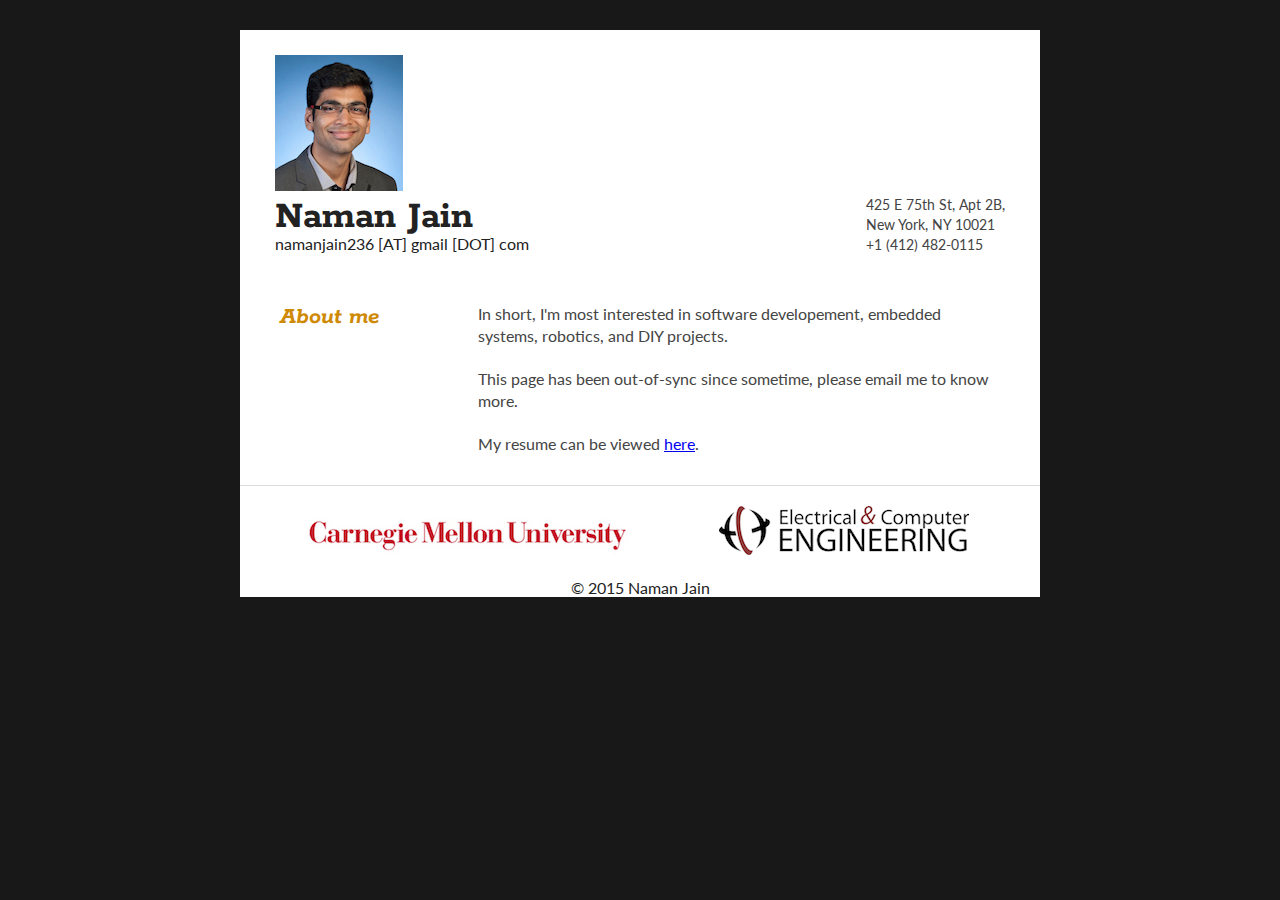
<file: index.html>
<!DOCTYPE html>
<html>
<head>
<title>Naman Jain</title>

<meta name="viewport" content="width=device-width"/>
<meta name="description" content="Naman Jain"/>
<meta charset="UTF-8"> 

<link type="text/css" rel="stylesheet" href="style.css">
<link href='http://fonts.googleapis.com/css?family=Rokkitt:400,700|Lato:400,300' rel='stylesheet' type='text/css'>

<!--[if lt IE 9]>
<script src="//html5shiv.googlecode.com/svn/trunk/html5.js"></script>
<![endif]-->
</head>
<body id="top">
<div id="cv">
	<div class="mainDetails">
		<div id="potrait">
			<img src="pic.jpg" alt="Naman Jain" />
		</div>
		
		<div id="name">
			<h1>Naman Jain</h1>
			<l>namanjain236 [AT] gmail [DOT] com</a></l>
			<!-- <h2>MS in Electrical and Computer Engineering</h2> -->
		</div>
		
		<div id="contactDetails">
			<ul>
				<!-- <li> Address: </li> -->
				<li>425 E 75th St, Apt 2B,</li>
				<li>New York, NY 10021</li>
				<li>+1 (412) 482-0115</li>
				<li><script src="//platform.linkedin.com/in.js" type="text/javascript"></script>
<script type="IN/MemberProfile" data-id="https://www.linkedin.com/in/namanjain236" data-format="hover" data-related="false"></script></li>
			</ul>
		</div>

		<div class="clear"></div>
	</div>
	
	<div id="mainArea">
		<section>
			<article>
				<!-- <p><strong>Actively seeking a full-time position in systems software and computer architecture design.</strong></p>  -->
					
				<div class="sectionTitle">
					<h1>About me</h1>
				</div>
				
				<div class="sectionContent">
					<p>In short, I'm most interested in software developement, embedded systems, robotics, and DIY projects.</p>
					<p>This page has been out-of-sync since sometime, please email me to know more.</p>
				</div>

				<div class="sectionContent">
					<p>My resume can be viewed <a href='resume.pdf'>here</a>.</p>
				</div>

			</article>
			<div class="clear"></div>
		</section>
	</div>
	<section>
			<article>
				&nbsp;&nbsp;&nbsp;&nbsp;&nbsp;&nbsp;&nbsp;&nbsp;&nbsp;&nbsp;&nbsp;&nbsp;&nbsp;&nbsp;&nbsp;&nbsp;
				<img src="Carnegie_Mellon.jpg" alt="Carnegie Mellon" />
			<!-- <div id="imageOnRight"> -->
				&nbsp;&nbsp;&nbsp;&nbsp;&nbsp;&nbsp;&nbsp;&nbsp;&nbsp;&nbsp;
				&nbsp;&nbsp;&nbsp;&nbsp;&nbsp;&nbsp;&nbsp;&nbsp;&nbsp;&nbsp;
				<img src="ECE_Red_Black.png" alt="Carnegie Mellon ECE"/>
			<!-- </div> -->
			</article>
			<div class="clear"></div>
		</section>
	<p>
	<p>
	<div style="text-align: center" style="font-family:Verdana">
    	© 2015 Naman Jain
	</div>
</div>

<script type="text/javascript">
var gaJsHost = (("https:" == document.location.protocol) ? "https://ssl." : "http://www.");
document.write(unescape("%3Cscript src='" + gaJsHost + "google-analytics.com/ga.js' type='text/javascript'%3E%3C/script%3E"));
</script>
<script type="text/javascript">
var pageTracker = _gat._getTracker("UA-3753241-1");
pageTracker._initData();
pageTracker._trackPageview();
</script>

<!-- Start of StatCounter Code for Default Guide -->
<script type="text/javascript">
var sc_project=10226863; 
var sc_invisible=1; 
var sc_security="ea2f2b03"; 
var scJsHost = (("https:" == document.location.protocol) ?
"https://secure." : "http://www.");
document.write("<sc"+"ript type='text/javascript' src='" +
scJsHost+
"statcounter.com/counter/counter.js'></"+"script>");
</script>
<noscript><div class="statcounter"><a title="click tracking"
href="http://statcounter.com/" target="_blank"><img
class="statcounter"
src="http://c.statcounter.com/10226863/0/ea2f2b03/1/"
alt="click tracking"></a></div></noscript>
<!-- End of StatCounter Code for Default Guide -->

</body>
</html>
</file>
<file: style.css>
html,body,div,span,object,iframe,h1,h2,h3,h4,h5,h6,p,blockquote,pre,abbr,address,cite,code,del,dfn,em,img,ins,kbd,q,samp,small,strong,sub,sup,var,b,i,dl,dt,dd,ol,ul,li,fieldset,form,label,legend,table,caption,tbody,tfoot,thead,tr,th,td,article,aside,canvas,details,figcaption,figure,footer,header,hgroup,menu,nav,section,summary,time,mark,audio,video {
border:0;
font-size:100%;
margin:0;
padding:0;
vertical-align:baseline;
}
/*font:inherit;*/

article,aside,details,figcaption,figure,footer,header,hgroup,menu,nav,section {
display:block;
}

html, body {background: #181818; font-family: 'Lato', helvetica, arial, sans-serif; font-size: 16px; color: #222;}

.clear {clear: both;}

p {
	font-size: 1em;
	line-height: 1.4em;
	margin-bottom: 20px;
	color: #444;
	text-align: left;
}

#cv {
	width: 90%;
	max-width: 800px;
	background: #ffffff;
	margin: 30px auto;
}

.mainDetails {
	padding: 25px 35px;
	border-bottom: 2px solid #ffffff;
	background: #ffffff;
}

#name h1 {
	font-size: 2.5em;
	font-weight: 700;
	font-family: 'Rokkitt', Helvetica, Arial, sans-serif;
	margin-bottom: -6px;
}

#name h2 {
	font-size: 2em;
	margin-left: 2px;
	font-family: 'Rokkitt', Helvetica, Arial, sans-serif;
}

#mainArea {
	padding: 0 40px;
}

#headshot {
	width: 12.5%;
	float: left;
	margin-right: 30px;
}

#headshot img {
	width: 100%;
	height: auto;
	-webkit-border-radius: 50px;
	border-radius: 50px;
}

#name {
	float: left;
}

#imageOnRight {
	float: right;
}

#contactDetails {
	float: right;
}

#contactDetails ul {
	list-style-type: none;
	font-size: 0.9em;
	margin-top: 2px;
}

#contactDetails ul li {
	margin-bottom: 3px;
	color: #444;
}

/*#contactDetails ul li a, a[href^=tel] {
	color: #444; 
	text-decoration: none;
	-webkit-transition: all .3s ease-in;
	-moz-transition: all .3s ease-in;
	-o-transition: all .3s ease-in;
	-ms-transition: all .3s ease-in;
	transition: all .3s ease-in;
}

#contactDetails ul li a:hover { 
	color: #cf8a05;
}*/


section {
	border-top: 1px solid #dedede;
	padding: 20px 0 0;
}

section:first-child {
	border-top: 0;
}

section:last-child {
	padding: 20px 0 10px;
}

.sectionTitle {
	float: left;
	width: 25%;
}

.sectionContent {
	float: right;
	width: 72.5%;
}

.sectionTitle h1 {
	font-family: 'Rokkitt', Helvetica, Arial, sans-serif;
	font-style: italic;
	font-size: 1.5em;
	color: #cf8a05;
}

.sectionContent h2 {
	font-family: 'Rokkitt', Helvetica, Arial, sans-serif;
	font-size: 1.5em;
	margin-bottom: -2px;
}

.subDetails {
	font-size: 0.8em;
	font-style: italic;
	margin-bottom: 3px;
}

.keySkills {
	list-style-type: none;
	-moz-column-count:3;
	-webkit-column-count:3;
	column-count:3;
	margin-bottom: 20px;
	font-size: 1em;
	color: #444;
}

.keySkills ul li {
	margin-bottom: 3px;
}

@media all and (min-width: 602px) and (max-width: 800px) {
	#headshot {
		display: none;
	}
	
	.keySkills {
	-moz-column-count:2;
	-webkit-column-count:2;
	column-count:2;
	}
}

@media all and (max-width: 601px) {
	#cv {
		width: 95%;
		margin: 10px auto;
		min-width: 280px;
	}
	
	#headshot {
		display: none;
	}
	
	#name, #contactDetails {
		float: none;
		width: 100%;
		text-align: center;
	}
	
	.sectionTitle, .sectionContent {
		float: none;
		width: 100%;
	}
	
	.sectionTitle {
		margin-left: -2px;
		font-size: 1.25em;
	}
	
	.keySkills {
		-moz-column-count:2;
		-webkit-column-count:2;
		column-count:2;
	}
}

@media all and (max-width: 480px) {
	.mainDetails {
		padding: 15px 15px;
	}
	
	section {
		padding: 15px 0 0;
	}
	
	#mainArea {
		padding: 0 25px;
	}

	
	.keySkills {
	-moz-column-count:1;
	-webkit-column-count:1;
	column-count:1;
	}
	
	#name h1 {
		line-height: .8em;
		margin-bottom: 4px;
	}
}

@media print {
    #cv {
        width: 100%;
    }
}

@-webkit-keyframes reset {
	0% {
		opacity: 0;
	}
	100% {
		opacity: 0;
	}
}

@-webkit-keyframes fade-in {
	0% {
		opacity: 0;
	}
	40% {
		opacity: 0;
	}
	100% {
		opacity: 1;
	}
}

@-moz-keyframes reset {
	0% {
		opacity: 0;
	}
	100% {
		opacity: 0;
	}
}

@-moz-keyframes fade-in {
	0% {
		opacity: 0;
	}
	40% {
		opacity: 0;
	}
	100% {
		opacity: 1;
	}
}

@keyframes reset {
	0% {
		opacity: 0;
	}
	100% {
		opacity: 0;
	}
}

@keyframes fade-in {
	0% {
		opacity: 0;
	}
	40% {
		opacity: 0;
	}
	100% {
		opacity: 1;
	}
}
</file>
